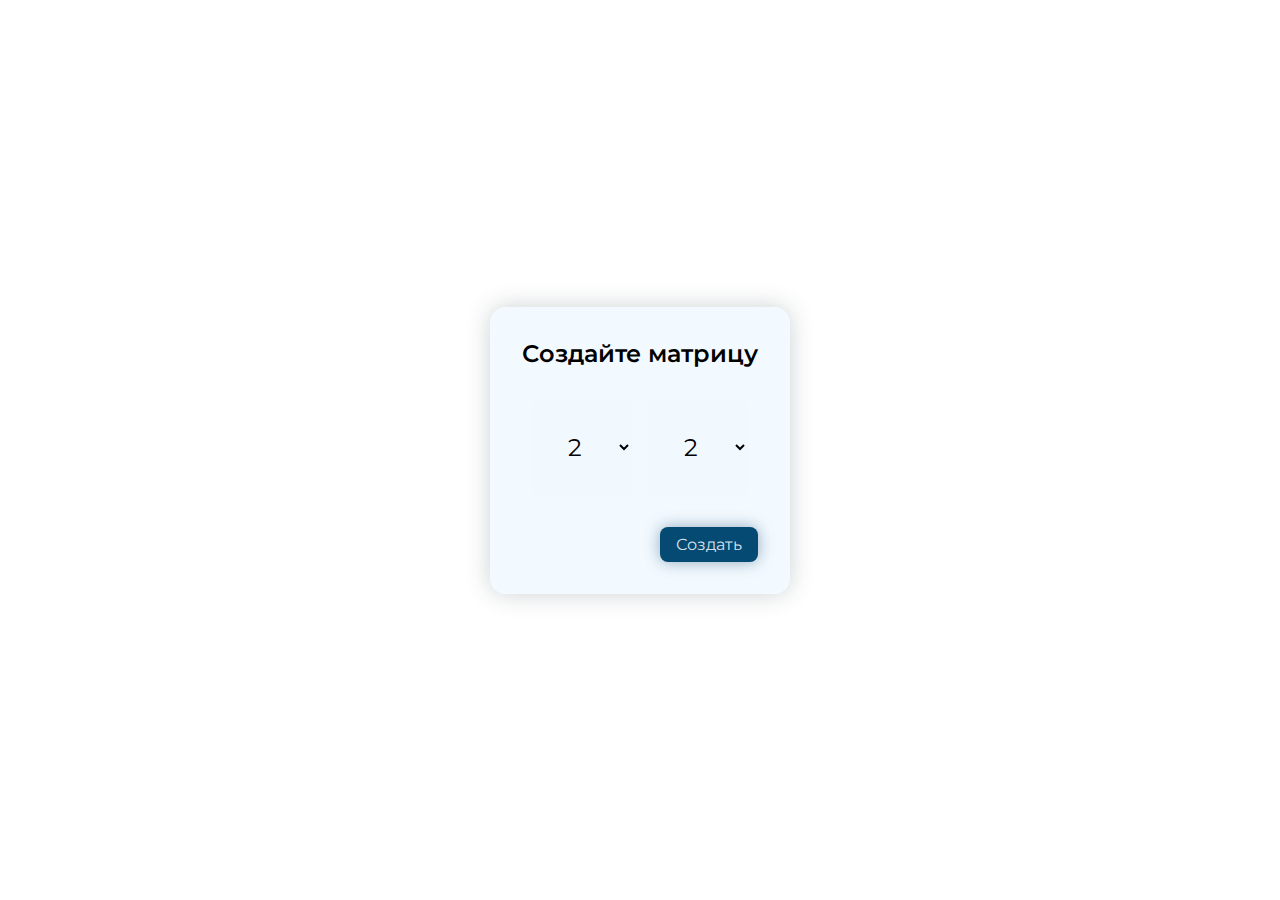
<file: index.html>
<!DOCTYPE html>
<html lang="en">
  <head>
    <meta charset="UTF-8" />
    <meta http-equiv="X-UA-Compatible" content="IE=edge" />
    <meta name="viewport" content="width=device-width, initial-scale=1.0" />
    <link
      rel="icon"
      href="https://img.icons8.com/ios-filled/512/puzzle.png"
      type="image/x-icon"
    />
    <link rel="stylesheet" href="css/style.css" />
    <title>Матричные игры</title>
  </head>
  <body>
    <div class="container">
      <form action="next.html" method="get">
        <label class="label" for="choice">Создайте матрицу</label>
        <div class="selects">
          <select class="select1" name="choice" id="choice">
            <option value="2">2</option>
            <option value="3">3</option>
            <option value="4">4</option>
            <option value="5">5</option>
            <option value="6">6</option>
            <option value="7">7</option>
            <option value="8">8</option>
            <option value="9">9</option>
          </select>
          <select class="select2" name="choice1" id="choice1">
            <option value="2">2</option>
            <option value="3">3</option>
            <option value="4">4</option>
            <option value="5">5</option>
            <option value="6">6</option>
            <option value="7">7</option>
            <option value="8">8</option>
            <option value="9">9</option>
          </select>
        </div>
        <div class="button">
          <button type="submit">Создать</button>
        </div>
      </form>
    </div>
    <script src="js/main.js"></script>
  </body>
</html>
</file>
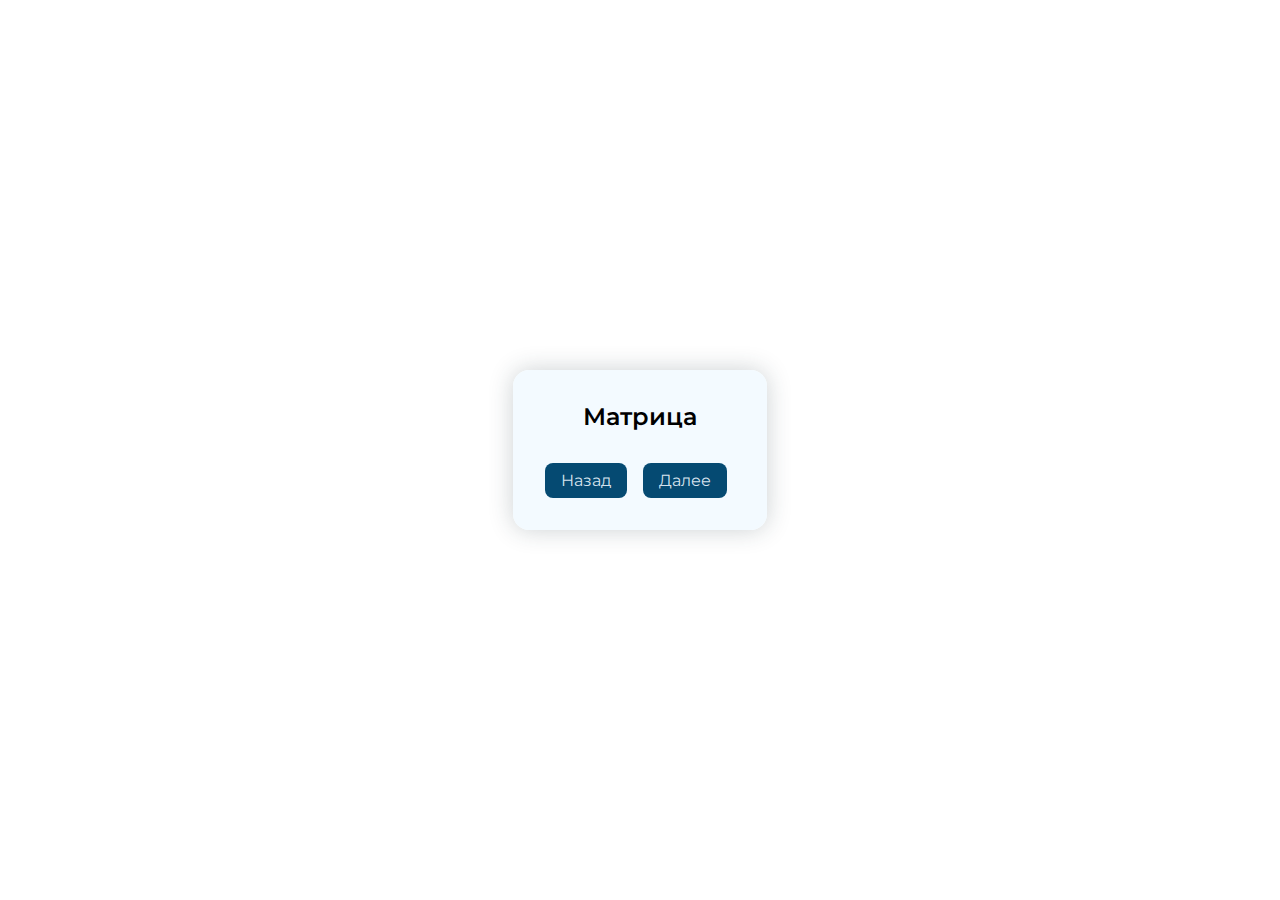
<file: next.html>
<!DOCTYPE html>
<html lang="en">
  <head>
    <meta charset="UTF-8" />
    <meta http-equiv="X-UA-Compatible" content="IE=edge" />
    <meta name="viewport" content="width=device-width, initial-scale=1.0" />
    <link rel="icon" href="https://img.icons8.com/ios-filled/512/puzzle.png" type="image/x-icon">
    <link rel="stylesheet" href="css/style.css" />
    <title>Матричные игры</title>
  </head>
  <body>
    <div class="container">
      <form action="solution.html" method="get">
        <div class="label">Матрица</div>
        <div class="table"></div>
        <div class="button1">
          <button class="btn"><a href="index.html">Назад</button>
          <button class="btn1" onclick="btn()"><a href="solution.html">Далее</button>
        </div>
      </form>
    </div>

    <script src="js/main.js"></script>
  </body>
</html>
</file>
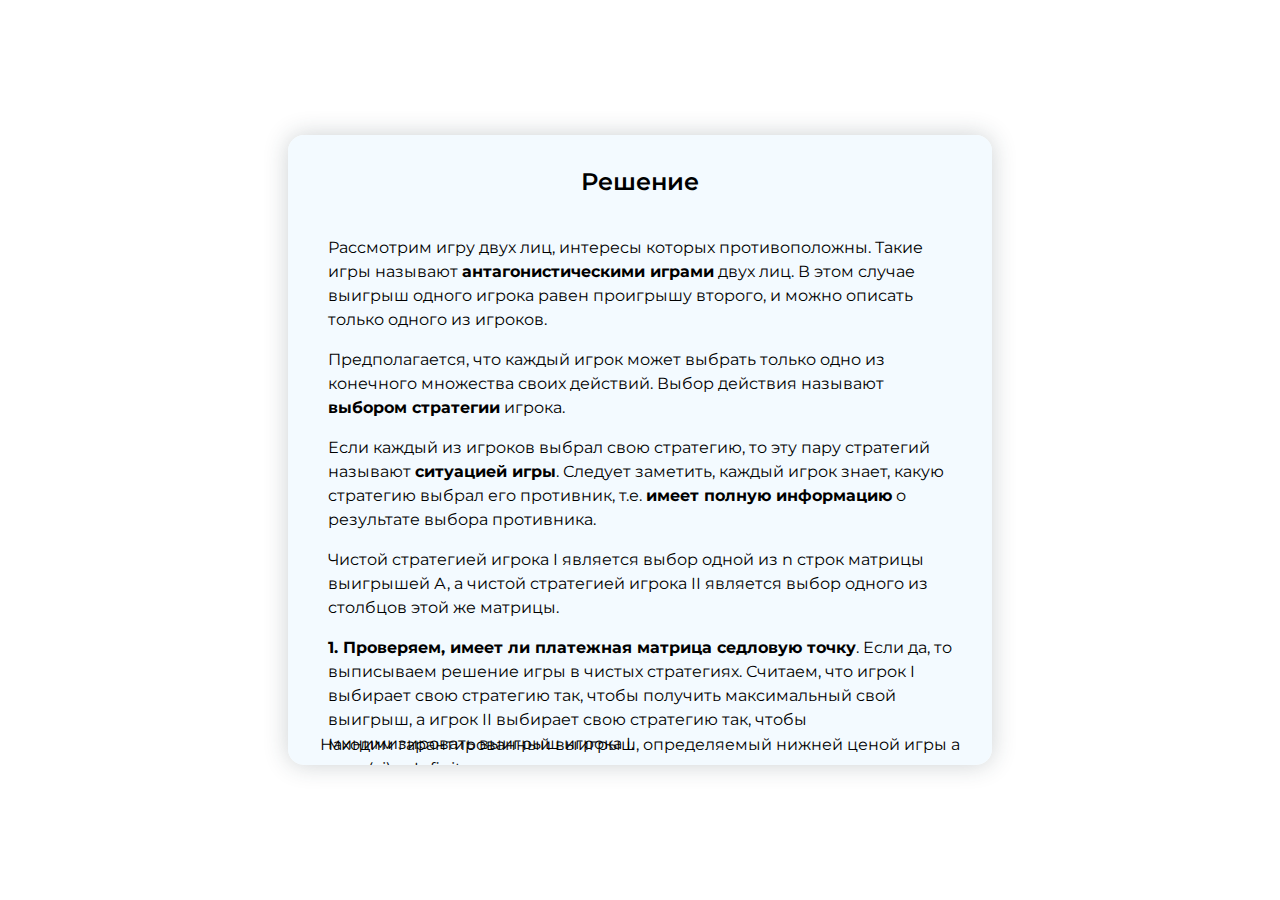
<file: solution.html>
<!DOCTYPE html>
<html lang="en">
  <head>
    <meta charset="UTF-8" />
    <meta http-equiv="X-UA-Compatible" content="IE=edge" />
    <meta name="viewport" content="width=device-width, initial-scale=1.0" />
    <link rel="icon" href="https://img.icons8.com/ios-filled/512/puzzle.png" type="image/x-icon">
    <link rel="stylesheet" href="css/style.css" />
    <title>Матричные игры</title>
  </head>
  <body>
    <div class="container1">
      <div class="label">Решение</div>
      <div class="defaultText">
        <div>
          Рассмотрим игру двух лиц, интересы которых противоположны. Такие игры называют <strong>антагонистическими играми</strong> двух лиц. В этом случае выигрыш одного игрока равен проигрышу второго, и можно описать только одного из игроков.
        </div>
        <div>
          Предполагается, что каждый игрок может выбрать только одно из конечного множества своих действий. Выбор действия называют <strong>выбором стратегии</strong> игрока.
        </div>
        <div>
          Если каждый из игроков выбрал свою стратегию, то эту пару стратегий называют <strong>ситуацией игры</strong>. Следует заметить, каждый игрок знает, какую стратегию выбрал его противник, т.е. <strong>имеет полную информацию</strong> о результате выбора противника.
        </div>
        <div>
          Чистой стратегией игрока I является выбор одной из n строк матрицы выигрышей А, а чистой стратегией игрока II является выбор одного из столбцов этой же матрицы.
        </div>
        <div>
          <strong>1. Проверяем, имеет ли платежная матрица седловую точку</strong>. Если да, то выписываем решение игры в чистых стратегиях.
          Считаем, что игрок I выбирает свою стратегию так, чтобы получить максимальный свой выигрыш, а игрок II выбирает 
          свою стратегию так, чтобы минимизировать выигрыш игрока I.
        </div>
      </div>
      <div class="B"></div>
      <div class="table-container">
        <div class="A"></div>
        <div class="fullTable">
        </div>
      </div>
      <div class="solution">
      </div>
      <div class="button1">
        <button class="btn2"><a href="index.html">На главную</button>
      </div>
    </div>

    <script src="js/main.js"></script>
  </body>
</html>
</file>
<file: css/style.css>
@import url('https://fonts.googleapis.com/css2?family=Montserrat&display=swap');
* {
    margin: 0;
    padding: 0;
    box-sizing: border-box;
    font-family: 'Montserrat', sans-serif;
}

:root {
    --index: calc(1vw + 1vh); 
}

body {
    height: 100vh;
    background-image: url(https://images.unsplash.com/photo-1681751652117-ea6970a31202?ixlib=rb-4.0.3&ixid=MnwxMjA3fDB8MHxwaG90by1wYWdlfHx8fGVufDB8fHx8&auto=format&fit=crop&w=1170&q=80);
    background-repeat: no-repeat;
    background-size: cover;
    display: flex;
    flex-direction: column;
    justify-content: center;
    align-items: center;
}

.container {
    width: auto;
    height: auto;
    background-color: rgba(240, 248, 255, 0.781);
    box-shadow:0 0 1.5rem rgba(37, 51, 61, 0.226);
    border-radius: 1rem;
}

.container1 {
    width: auto;
    height: 70vh;
    background-color: rgba(240, 248, 255, 0.781);
    box-shadow:0 0 1.5rem rgba(37, 51, 61, 0.226);
    border-radius: 1rem;
    overflow-y: auto;
}

.label {
    margin: 2rem;
    font-size: x-large;
    font-weight: 600;
    display: flex;
    justify-content: center;
}

.selects {
    display: flex;
    justify-content: center;
    gap: 1rem;
    margin: 2rem;
}

.select1, 
.select2 {
    padding: 2rem;
    background-color: rgba(240, 248, 255, 0.774);
    outline: none;
    font-size: x-large;
    border-radius: .5rem;
    border: none;
    cursor: pointer;
}

.button,
.button1 {
    display: flex;
    justify-content: flex-end;
    gap: .5rem;
}

.button button{
    background-color: rgb(5, 74, 114);
    border: none;
    border-radius: .5rem;
    margin: 0 2rem 2rem 0;
    padding: .5rem 1rem;
    color: rgba(240, 248, 255, 0.901);
    font-size: medium;
    cursor: pointer;
    box-shadow: 0 0 1rem rgba(8, 56, 98, 0.411);
}

.button1 button{
    border: none;
    background-color: rgb(5, 74, 114);
    border-radius: .5rem;
    padding: .5rem 1rem;
}

.button a,
.button1 a {
    color: rgba(240, 248, 255, 0.901);
    text-decoration: none;
    font-size: medium;
}

.btn {
    margin-bottom: 2rem;
    margin-left: 2rem;
}

.btn1 {
    margin-bottom: 2rem;
    margin-right: 2rem;
}

.table {
    margin: 2rem;
    text-align: center;
}

.table input {
    text-align: center;
    font-size: larger;
    margin: .5rem;
    border: none;
    width: 4rem;
    height: 4rem;
    border-radius: .5rem;
}

.btn2 {
    margin: 2rem;
}

.defaultText {
    height: 38vh;
    width: 50vw;
    display: flex;
    flex-direction: column;
    margin: 2rem;
    line-height: 1.5rem;
}

.defaultText div {
    margin: .5rem;
}

.fullTable {
    font-size: medium;
}

td {
    background-color:  rgba(240, 248, 255, 0.774);
    border: 1px solid #00000080;
    padding: .8rem;
}

table {
    border-collapse: collapse;
}

.table-container {
    display: flex;
    align-items: center;
    gap: 1rem;
    margin-left: 3rem;
}

.A {
    font-size: large;
}

.A > * {
    padding-bottom: 1rem;
    padding-top: .5rem;
}

.B {
    margin-top: calc(var(--index) * 6);
    display: flex;
    margin-left: 5rem;
    font-size: large;
}

.B > * {
    padding: 0 .5rem;
    padding-bottom: .5rem;
}

.solution {
    width: 50vw;
    display: flex;
    flex-direction: column;
    margin: 2rem;
    line-height: 1.5rem;
} 

.solution div {
    padding-top: 1rem;
}
</file>
